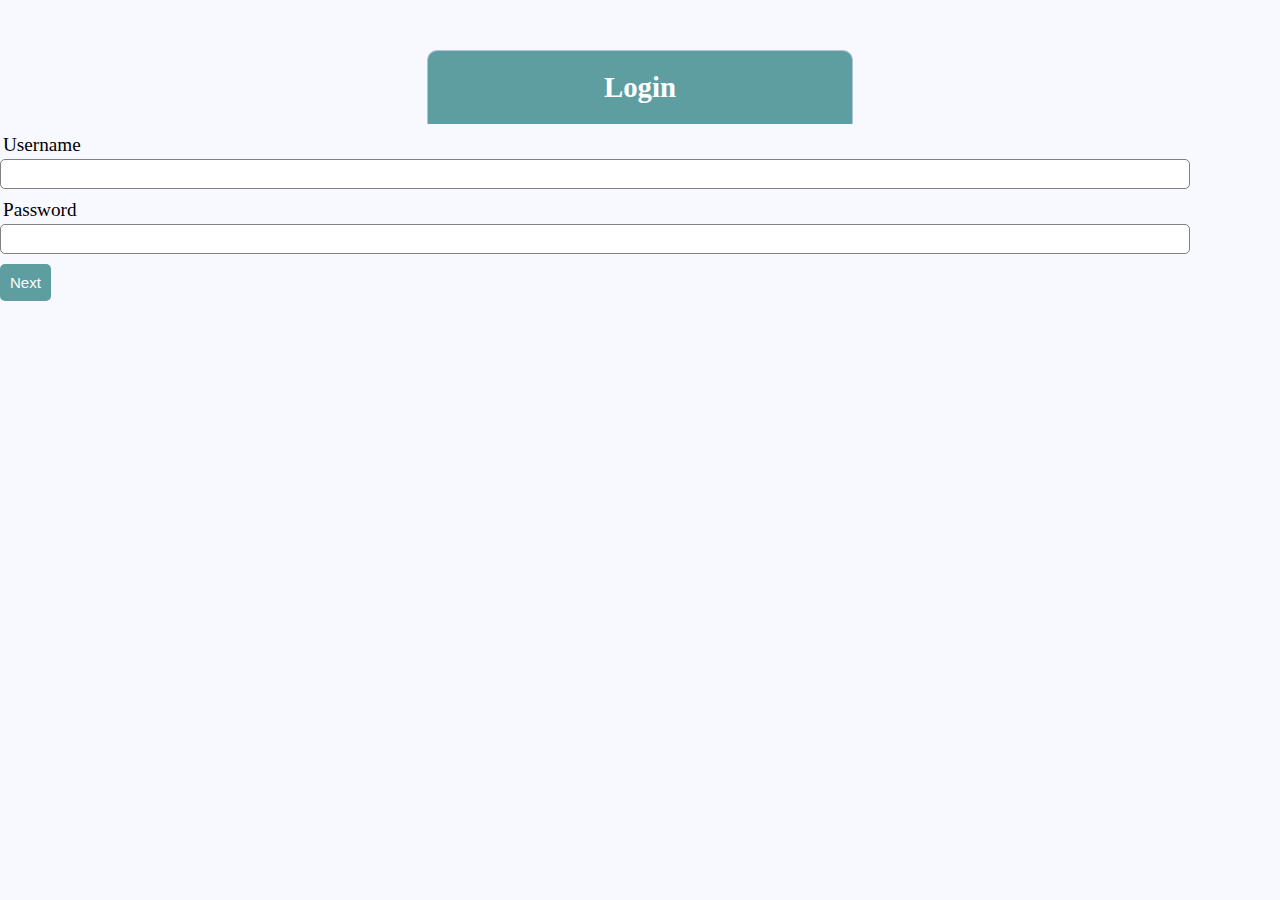
<file: anniv.html>
<!DOCTYPE hmtl>
<html>
    <head>
        <tittle></tittle>
        <link rel="stylesheet" type="text/css" href="style1.css">
    </head>

    <body>
        <div class="header">
            <h2>Login</h2>
        </div>
        <div class="input-group">
                <label>Username</label>
                <input type="text" name="username">
            </div>
            <div class="input-group">
                <label>Password</label>
                <input type="password" name="password_1">
            </div>
            <div class="input-group">
                <button type="submit" class="btn">Next</button>
            </div>
        </form>
    </body>
</html>
</file>
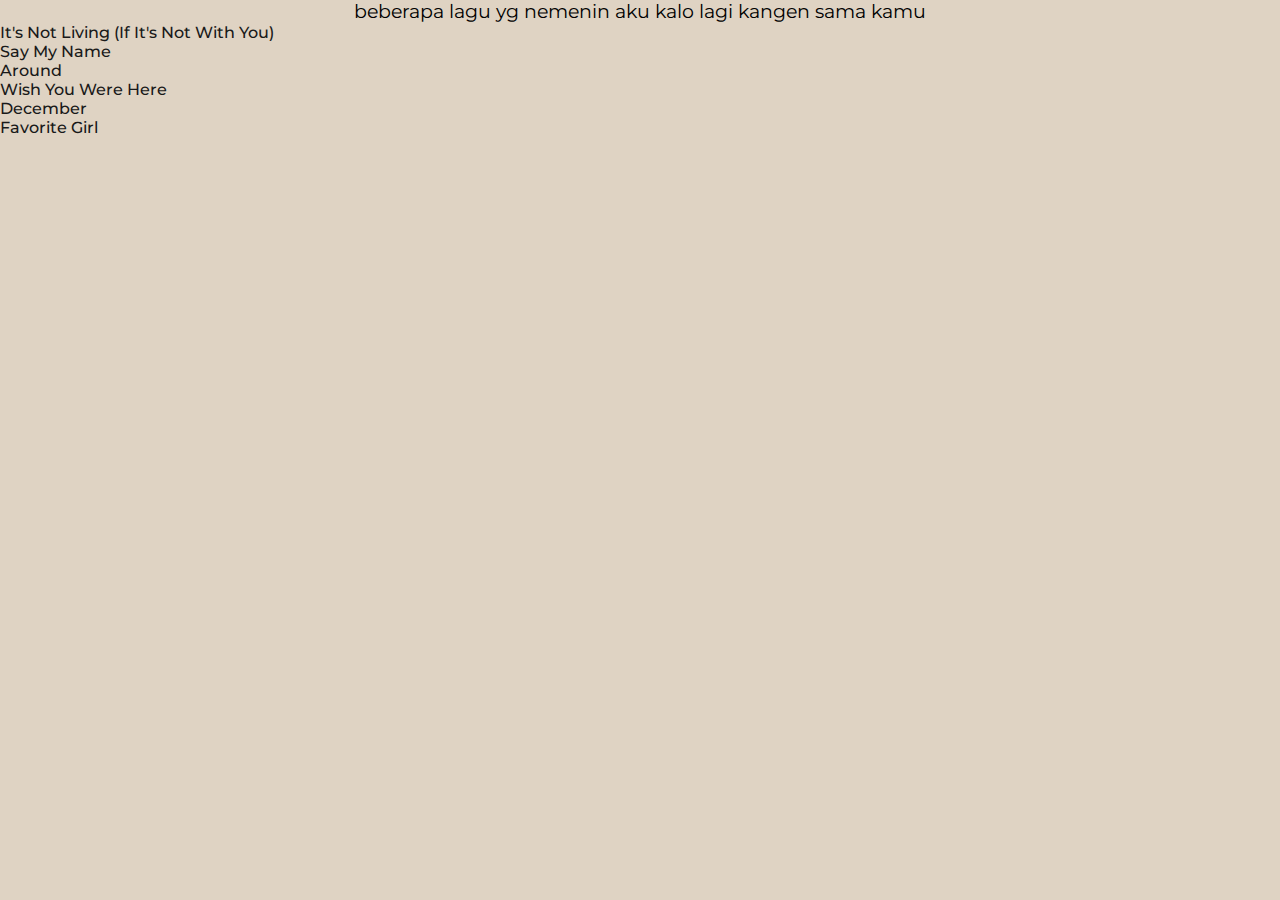
<file: lagu.html>
<!DOCTYPE html>
<html>
    <body>
        <link rel="stylesheet" href="styles.css">
        <p>beberapa lagu yg nemenin aku kalo lagi kangen sama kamu</p>
        <li><a href="https://youtu.be/FzfKn-hlZwo">It's Not Living (If It's Not With You)</a></li>
        <p></p>
        <li><a href="https://youtu.be/1fUEMeA5cF8">Say My Name</a></li>
        <p></p>
        <li><a href="https://youtu.be/f1fLFWxCCbI"> Around</a></li>
        <p></p>
        <li><a href="https://youtu.be/VyPwEZTIpVc"> Wish You Were Here</a></li>
        <p></p>
        <li><a href="https://youtu.be/EQPcKe0LDdQ">  December</a></li>
        <p></p>
        <li><a href="https://youtu.be/2u2Z07ujyD8"> Favorite Girl</a></li>
        
    </body>
</html>
</file>
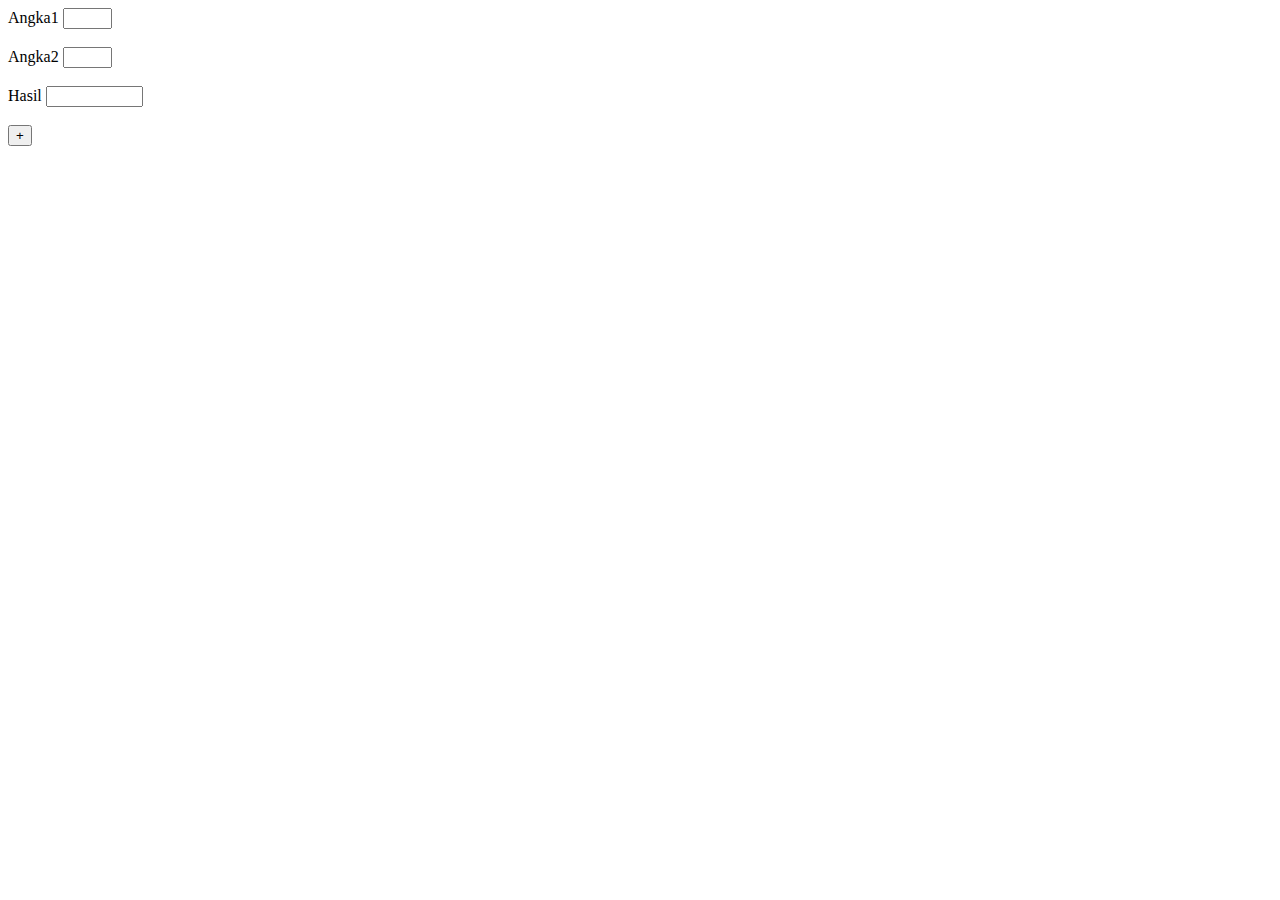
<file: variable.html>
<!DOCTYPE html>
<html>
<head>
    <title>Belajar</title>
     <script LANGUAGE="JavaScript">
     function cek(){
     if(form.angka1.value == "" || form.angka2.value == ""){
     alert("data kosong"); 
     }
     }
     function tambah() {
     cek(); 
     a=eval(form.angka1.value); 
     b=eval(form.angka2.value); 
     c=a+b 
     form.total.value = c; 
     }
    </script>
</head>
<body>
 <form name="form">
 Angka1
 <input type=text name="angka1" size=3><br><br>
 Angka2
 <input name="angka2" type="text" size="3" /><br>
 <br>
 Hasil <input type="text" value="" name="total" size="9">
 <br><br>
 <input type=button name=submit onclick="tambah()" value="+">
</form>
</body>
</html>
</file>
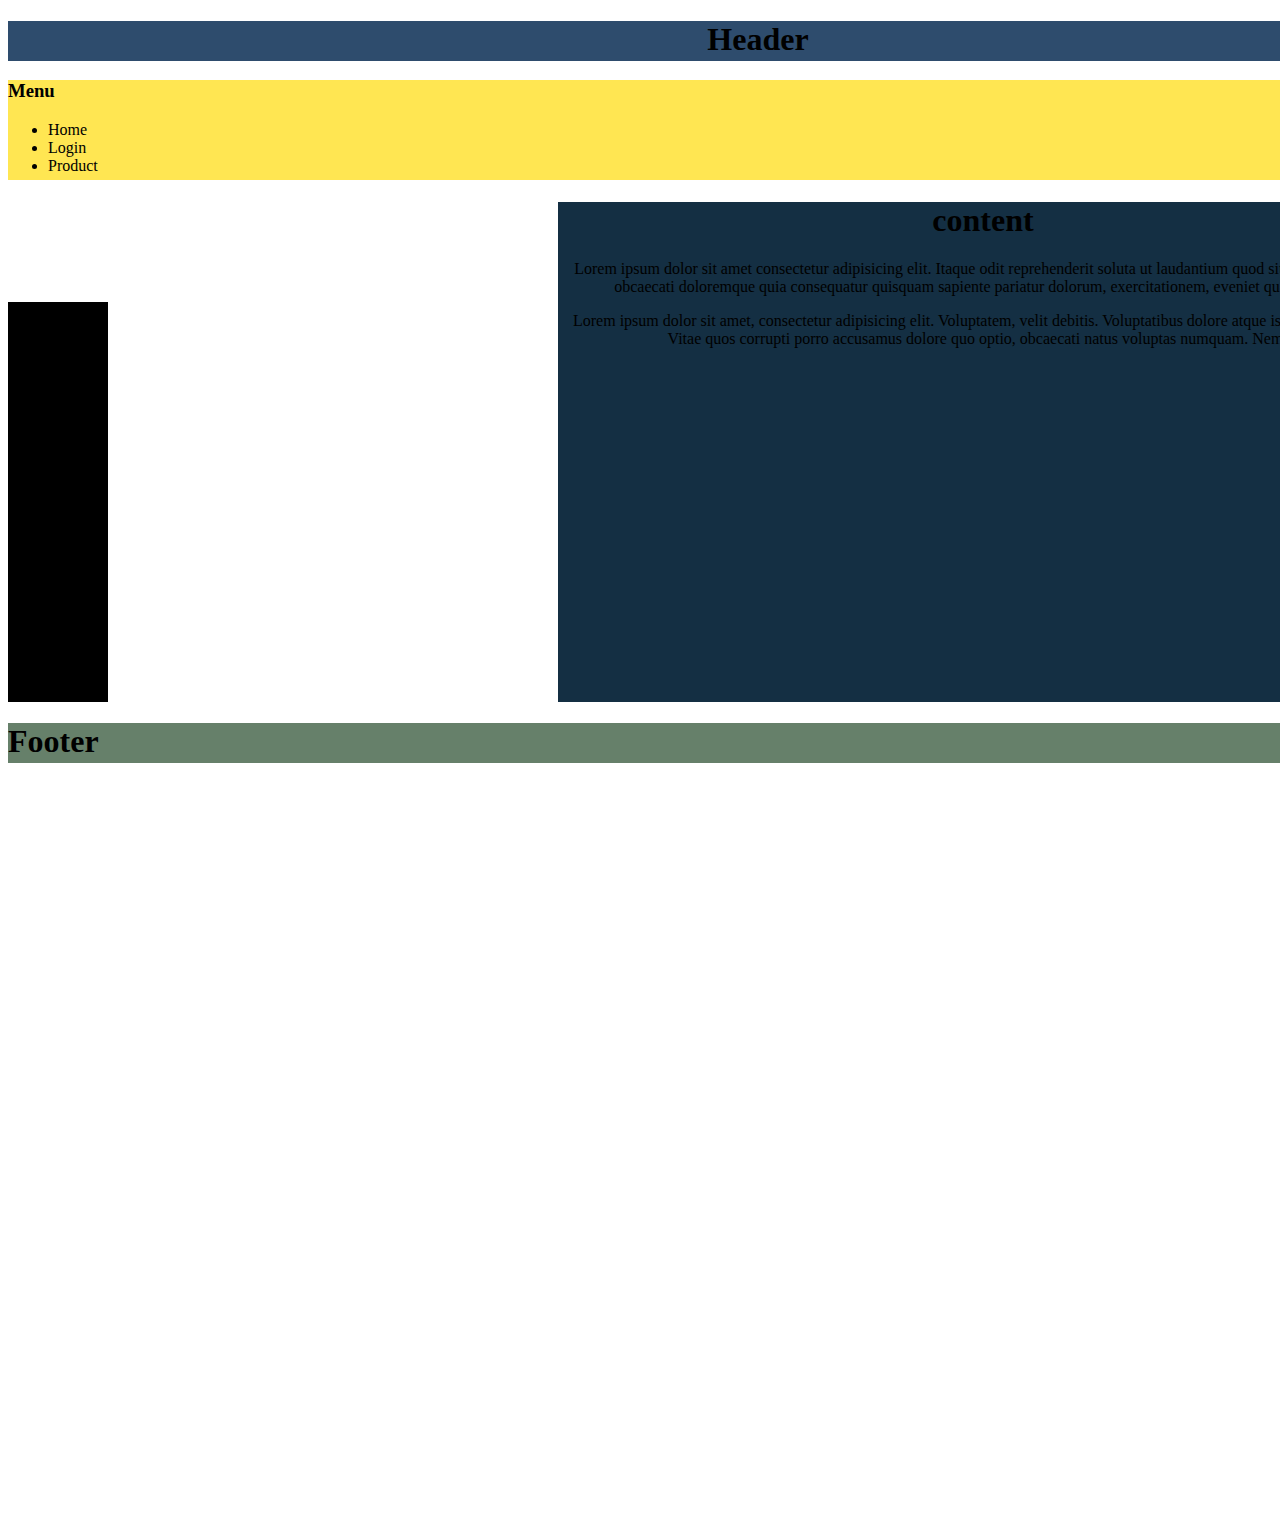
<file: website.html>
<!DOCTYPE html>
<html>
    <head>
        <title>Latihan Layout</title>
    </head>
<style type="text/css">
     #wrapper{
         margin: auto;
         width: 1500px;
         height: 1500px;
     }
     .header{
         background-color: #2E4C6D;
         height: 40px;
         width: auto;
         text-align: center;
     }
     .menu{
         background-color: #FFE652;
         height: 100px;
         width: auto;
     }
     .footer{
         background-color: #66806A;
         height: 40px;
         width: auto;
     }
     .rightsidebar{
         background-color: #000000;
         height: 400px;
         width: 100px;
         float: right;
         margin-bottom: -400px;
         margin-top: 20px;
     }
     .leftsidebar{
         background-color: #000000;
         height: 400px;
         width: 100px;
     }
     .content{
         background-color: #142F43;
         height: 500px;
         width: 850px;
         margin-left: 550px;
         margin-bottom: -400px;
         margin-top: 20px;
         text-align: center;
     }
</style>
<body>
    <div id="wrapper">
        <div class="header">
            <h1>Header</h1>
        </div>
        <div class="menu">
            <h3>Menu</h3>
            <ul>
                <li>Home</li>
                <li>Login</li>
                <li>Product</li>
            </ul>
        </div>
    <div class="rightsidebar"></div>
        <div class="content">
            <h1>content</h1>
            <p>Lorem ipsum dolor sit amet consectetur adipisicing elit. Itaque odit reprehenderit soluta ut laudantium quod sit harum similique obcaecati doloremque quia consequatur quisquam sapiente pariatur dolorum, exercitationem, eveniet quam ratione.</p>
            <p>Lorem ipsum dolor sit amet, consectetur adipisicing elit. Voluptatem, velit debitis. Voluptatibus dolore atque iste tenetur beatae? Vitae quos corrupti porro accusamus dolore quo optio, obcaecati natus voluptas numquam. Nemo?</p> 
    </div>
    <div class="leftsidebar"></div>
    <div class="footer">
        <h1>Footer</h1>
    </div>
</body>
</html>
</file>
<file: style1.css>
* {
    margin: 0px;
    padding: 0px;
}
body {
    font-size: 120%;
    background: #f8f8ff;
}

.header {
    width: 30%;
    margin: 50px auto 0px;
    color: white;
    background: #5f9ea0;
    text-align: center;
    border: 1px solid #B0c4de;
    border-bottom: none;
    border-radius: 10px 10px 0px 0px;
    padding: 20px;
}
form, .content {
width: 40%;
margin: 0px auto;
padding: 20px;
border: 1px;
background: white;
border-radius: 0px 0px 10px 10px;
}
.input-group {
margin: 10px 0px 10px 0px;
}
.input-group label {
    display: block;
    text-align: left;
    margin: 3px;
}
.input-group input {
    height: 30px;
    width: 93%;
    padding: 5px 10px;
    font-size: 16px;
    border-radius: 5px;
    border: 1px solid gray;
}
.btn {
    padding: 10px;
    font-size: 15px;
    color: white;
    background: #5f9ea0;
    border: none;
    border-radius: 5px;
}
.error {
    width: 92%;
    margin: 0px auto;
    padding: 10px;
    border: 1px solid #a94442;
    color: #a94442;
    background: #f2dede;
    border-radius: 5px;
    text-align: left;
}
.success {
    color: #3c763d;
    background: #dff0df;
    border: 1px solid #3c763d;
    margin-bottom: 20px;
}
</file>
<file: styles.css>
@import url('https://fonts.googleapis.com/css?family=Montserrat:500');
* {
    box-sizing: border-box;
    margin: 0;
    padding: 0;
    background-color: #DFD3C3;
}

li, a, button {
    font-family: "Montserrat", sans-serif;
    font-weight: 500;
    font-size: 16px;
    color: #191919;
    text-decoration: none;
}

header {
    display: flex;
    justify-content: space-between;
    align-items: center;
    padding: 30px 10%;
}

p {
    font-family: "Montserrat", sans-serif;
    text-align: center;
    font-size: 19px;
}

img {
    width: 10%;
    height: 40%;
    
}

.nav_links {
 list-style: none;
}

.nav_links li {
    display: inline-block;
    padding: 0px 20px;
}

.nav_links li a {
    transition: all 0.3s ease 0s;
}

.nav_links li a:hover {
    color: #30475E;
}

button {
    padding: 9px 25px;
    background-color: rgba(0,136,169,1);
    border: none;
    border-radius: 50px;
    cursor: pointer;
    transition: all 0.3px ease 0s;
}

button:hover {
    background-color: rgba(0,136,169,1);
}
</file>
